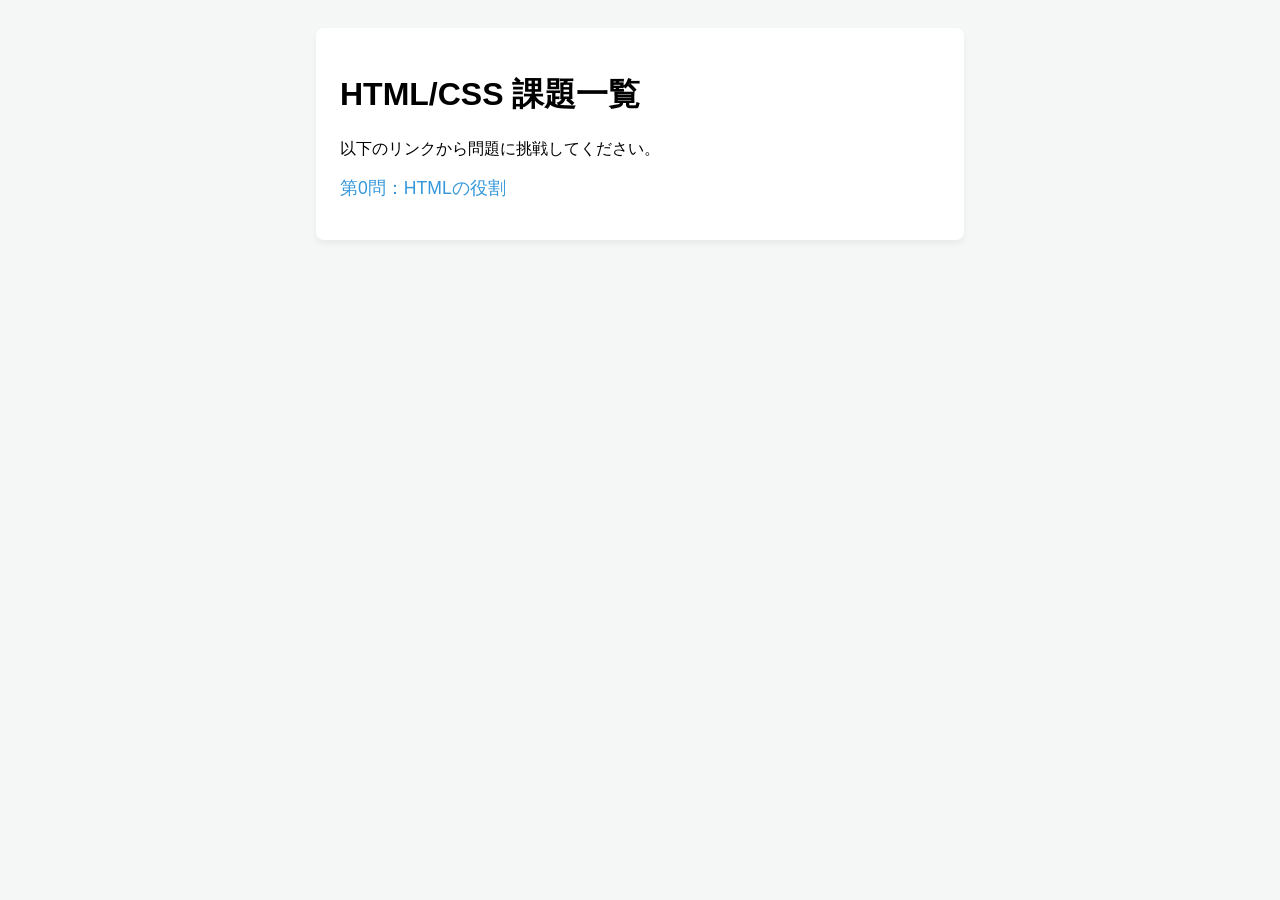
<file: fe_proj/index.html>
<!DOCTYPE html>
<html lang="ja">
<head>
  <meta charset="UTF-8">
  <title>HTML/CSS 課題一覧</title>
  <style>
    body { font-family: sans-serif; padding: 20px; background-color: #f4f7f6; }
    .menu-container { max-width: 600px; margin: 0 auto; background: #fff; padding: 24px; border-radius: 8px; box-shadow: 0 4px 6px rgba(0,0,0,0.05); }
    ul { list-style-type: none; padding: 0; }
    li { margin-bottom: 10px; }
    a { text-decoration: none; color: #3498db; font-size: 1.1rem; }
    a:hover { text-decoration: underline; }
  </style>
</head>
<body>

  <div class="menu-container">
    <h1>HTML/CSS 課題一覧</h1>
    <p>以下のリンクから問題に挑戦してください。</p>
    <ul>
      <!-- ファイルへのリンク -->
      <li><a href="question00.html">第0問：HTMLの役割</a></li>
    </ul>
  </div>

</body>
</html>
</file>
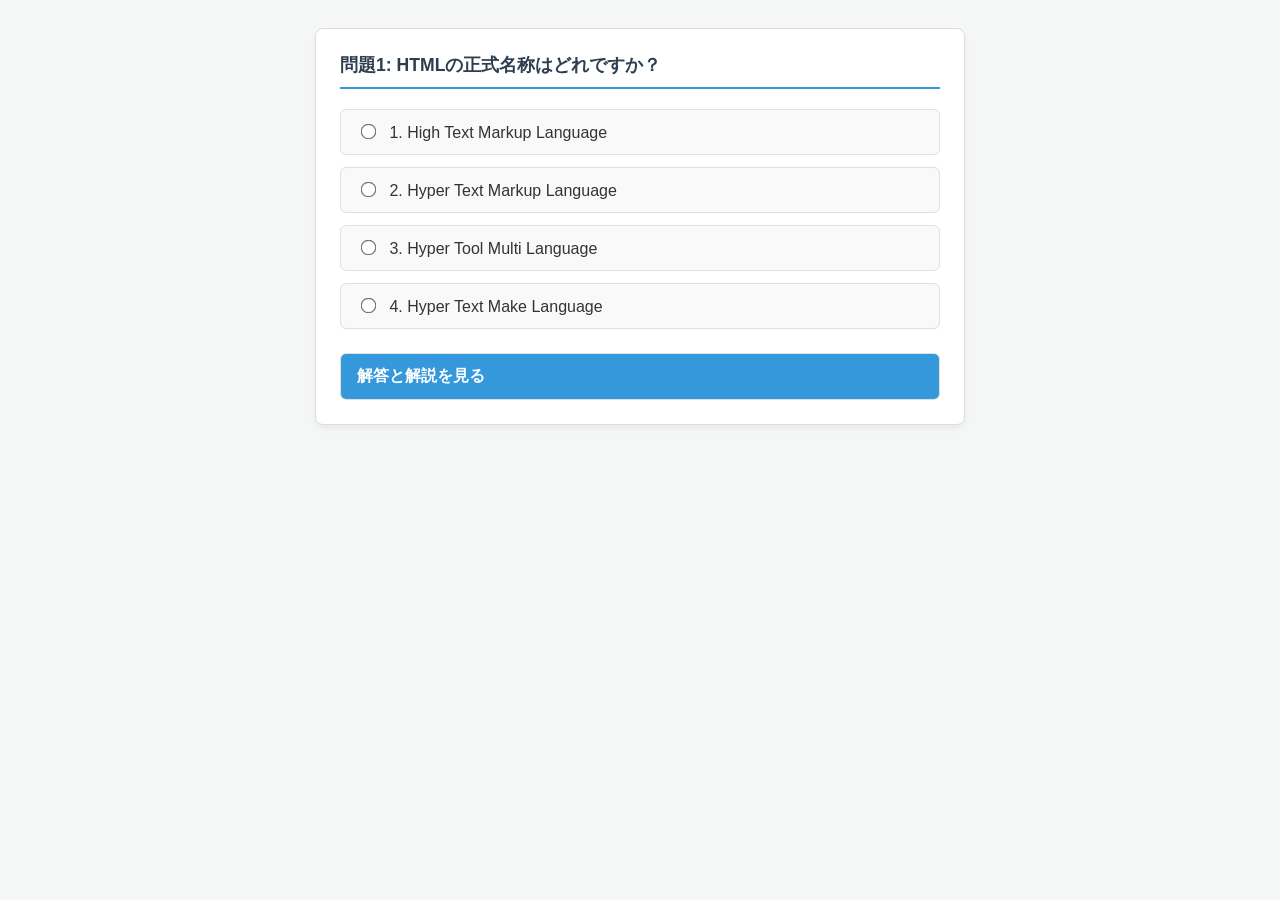
<file: fe_proj/question00.html>
<!doctype html>
<html lang="ja">
    <head>
        <meta charset="UTF-8" />
        <title>HTML/CSS 4択問題</title>
        <link rel="stylesheet" href="style.css" />
    </head>
    <body>
        <div class="quiz-container">
            <h3 class="quiz-question">問題1: HTMLの正式名称はどれですか？</h3>

            <form class="quiz-options">
                <label>
                    <input type="radio" name="q1" value="1" /> 1. High Text
                    Markup Language
                </label>
                <label>
                    <input type="radio" name="q1" value="2" /> 2. Hyper Text
                    Markup Language
                </label>
                <label>
                    <input type="radio" name="q1" value="3" /> 3. Hyper Tool
                    Multi Language
                </label>
                <label>
                    <input type="radio" name="q1" value="4" /> 4. Hyper Text
                    Make Language
                </label>
            </form>

            <details class="quiz-answer">
                <summary>解答と解説を見る</summary>
                <div class="answer-content">
                    <p class="correct-answer">
                        <strong>正解：2. Hyper Text Markup Language</strong>
                    </p>
                    <p class="explanation">
                        <strong>解説：</strong><br />
                        HTMLは「Hyper Text Markup
                        Language（ハイパーテキスト・マークアップ・ランゲージ）」の略です。Webページの構造を作成するための言語として使用されます。
                    </p>
                </div>
            </details>
        </div>
    </body>
</html>
</file>
<file: fe_proj/style.css>
/* 全体のフォント設定 */
body {
    font-family:
        "Helvetica Neue", Arial, "Hiragino Kaku Gothic ProN", "Hiragino Sans",
        Meiryo, sans-serif;
    color: #333;
    padding: 20px;
    background-color: #f4f7f6;
}

/* 問題の枠組み */
.quiz-container {
    background-color: #ffffff;
    border: 1px solid #ddd;
    border-radius: 8px;
    padding: 24px;
    max-width: 600px;
    margin: 0 auto 24px auto;
    box-shadow: 0 4px 6px rgba(0, 0, 0, 0.05);
}

/* 問題文 */
.quiz-question {
    margin-top: 0;
    font-size: 1.1rem;
    color: #2c3e50;
    border-bottom: 2px solid #3498db;
    padding-bottom: 10px;
    margin-bottom: 20px;
}

/* 選択肢のレイアウト */
.quiz-options {
    display: flex;
    flex-direction: column;
    gap: 12px; /* 選択肢同士の隙間 */
    margin-bottom: 24px;
}

/* 選択肢のラベル（クリックしやすくする） */
.quiz-options label {
    display: block;
    padding: 12px 16px;
    background-color: #f9f9f9;
    border: 1px solid #e0e0e0;
    border-radius: 6px;
    cursor: pointer;
    transition: all 0.2s ease;
}

/* マウスを乗せた時の効果 */
.quiz-options label:hover {
    background-color: #eef5fa;
    border-color: #3498db;
}

/* ラジオボタン自体の余白調整 */
.quiz-options input[type="radio"] {
    margin-right: 10px;
    transform: scale(1.2); /* 少し大きくして押しやすく */
}

/* 解答・解説の開閉部分 */
.quiz-answer {
    background-color: #fcfcfc;
    border: 1px solid #e0e0e0;
    border-radius: 6px;
    overflow: hidden;
}

/* 「解答と解説を見る」のテキスト部分 */
.quiz-answer summary {
    padding: 12px 16px;
    font-weight: bold;
    color: #ffffff;
    background-color: #3498db;
    cursor: pointer;
    list-style: none; /* デフォルトの三角形を消す（一部ブラウザ用） */
}

/* デフォルトの三角形を消す（Safari等用） */
.quiz-answer summary::-webkit-details-marker {
    display: none;
}

/* 開いたときの解説の中身 */
.answer-content {
    padding: 16px;
    border-top: 1px solid #e0e0e0;
}

.correct-answer {
    color: #e74c3c;
    font-size: 1.1rem;
    margin-top: 0;
}

.explanation {
    margin-bottom: 0;
    line-height: 1.6;
}
</file>
